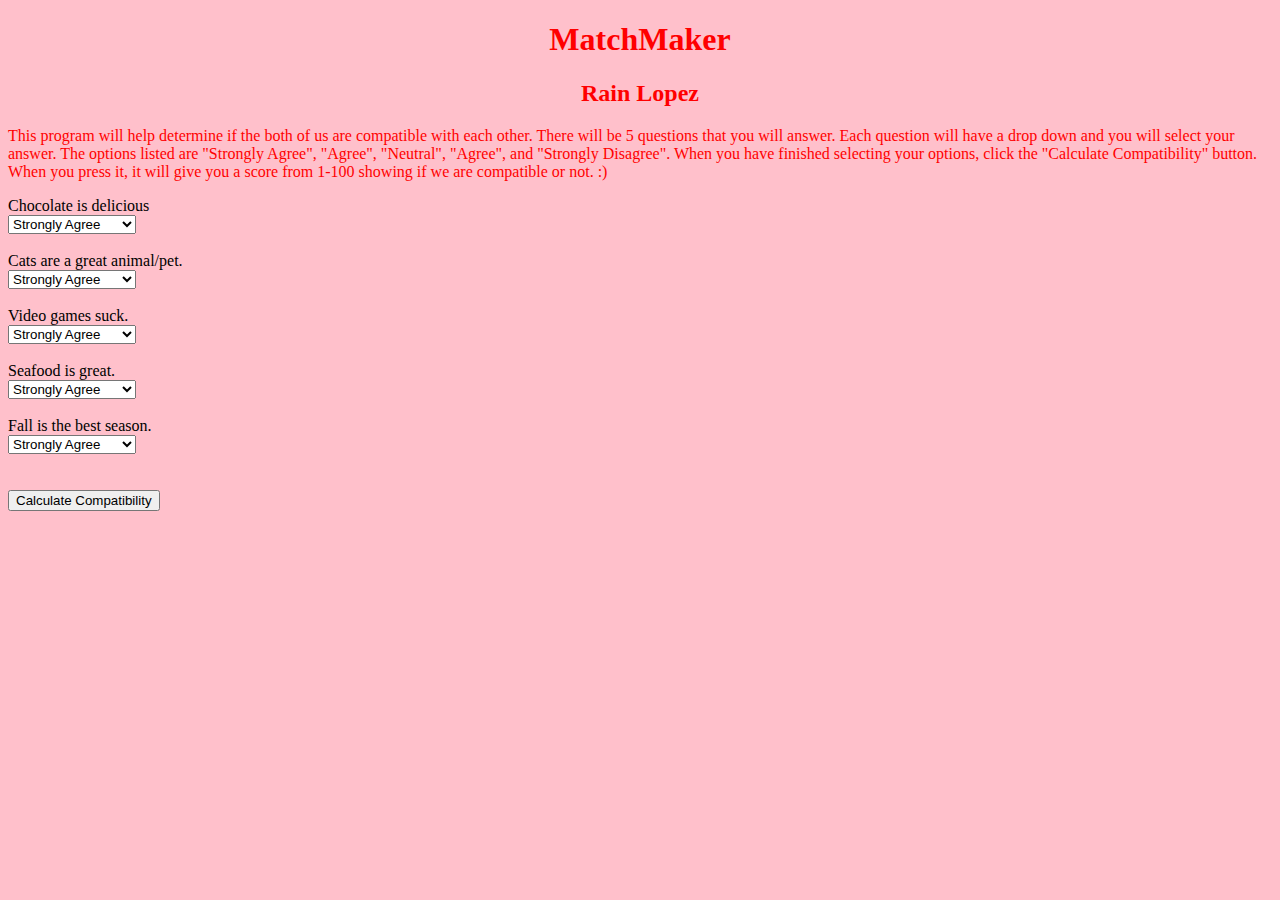
<file: index.html>
<!DOCTYPE html>
<html lang="en"></html>


<!--
    Author: Rain Lopez
    Project: MatchMaker for the Web

    All rights reserved.
-->
<head>
    <meta charset="UTF-8">
    <title>MatchMaker </title>
<link rel="stylesheet" href="matchmaker.css">
</head>

<body>
    <h1> MatchMaker</h1>
    <h2> Rain Lopez</h2>
    <p> This program will help determine if the both of us are compatible with each other.
        There will be 5 questions that you will answer.
        Each question will have a drop down and you will select your answer.
        The options listed are "Strongly Agree", "Agree", "Neutral", "Agree", and "Strongly Disagree".
        When you have finished selecting your options, click the "Calculate Compatibility" button.
        When you press it, it will give you a score from 1-100 showing if we are compatible or not. :)
    </p>

    <label>Chocolate is delicious</label><br />
    <select id="q1">
      <option value="5">Strongly Agree</option>
      <option value="4">Agree</option>
      <option value="3">Neutral</option>
      <option value="2">Disagree</option>
      <option value="1">Strongly Disagree</option>
    </select>
    <br /><br />
    
    <label>Cats are a great animal/pet.</label><br />
    <select id="q2">
      <option value="5">Strongly Agree</option>
      <option value="4">Agree</option>
      <option value="3">Neutral</option>
      <option value="2">Disagree</option>
      <option value="1">Strongly Disagree</option>
    </select>
    <br /><br />

    <label>Video games suck.</label><br />
    <select id="q3">
      <option value="5">Strongly Agree</option>
      <option value="4">Agree</option>
      <option value="3">Neutral</option>
      <option value="2">Disagree</option>
      <option value="1">Strongly Disagree</option>
    </select>
    <br /><br />

    <label>Seafood is great.</label><br />
    <select id="q4">
      <option value="5">Strongly Agree</option>
      <option value="4">Agree</option>
      <option value="3">Neutral</option>
      <option value="2">Disagree</option>
      <option value="1">Strongly Disagree</option>
    </select>
    <br /><br />

    <label>Fall is the best season.</label><br />
    <select id="q5">
      <option value="5">Strongly Agree</option>
      <option value="4">Agree</option>
      <option value="3">Neutral</option>
      <option value="2">Disagree</option>
      <option value="1">Strongly Disagree</option>
    </select>

    <br /><br /><br />
    <button onclick="calculateCompatibility()">Calculate Compatibility</button>
    <p id="compatibility"></p>
    <p2 id="remark"></p>


<script>
console.log("Starting MatchMaker");

function calculateCompatibility() {
    console.log("calculateCompatibility()");

    const DESIRED_RESPONSE = [
        5,
        5,
        1,
        2,
        5,
    ]

    const MAX_SCORE = 25

    let question1Response = document.getElementById("q1").selectedOptions[0].value;
    let question2Response = document.getElementById("q2").selectedOptions[0].value;
    let question3Response = document.getElementById("q3").selectedOptions[0].value;
    let question4Response = document.getElementById("q4").selectedOptions[0].value;
    let question5Response = document.getElementById("q5").selectedOptions[0].value;

    console.log("Question 1 Answers:")
    console.log(document.getElementById("q1").selectedOptions[0].text);
    console.log(document.getElementById("q1").selectedOptions[0].value);
    console.log(question1Response);
    
    console.log("Question 2 Answers:")
    console.log(document.getElementById("q2").selectedOptions[0].text);
    console.log(document.getElementById("q2").selectedOptions[0].value);
    console.log(question2Response);

    console.log("Question 3 Answers:")
    console.log(document.getElementById("q3").selectedOptions[0].text);
    console.log(document.getElementById("q3").selectedOptions[0].value)
    console.log(question3Response);

    console.log("Question 4 Answers:")
    console.log(document.getElementById("q4").selectedOptions[0].text);
    console.log(document.getElementById("q4").selectedOptions[0].value);
    console.log(question4Response);

    console.log("Question 5 Answers:")
    console.log(document.getElementById("q5").selectedOptions[0].text);
    console.log(document.getElementById("q5").selectedOptions[0].value);
    console.log(question5Response);

    let question1Compatibility = 5 - Math.abs(question1Response - DESIRED_RESPONSE[0]);
    let question2Compatibility = 5 - Math.abs(question2Response - DESIRED_RESPONSE[1]);
    let question3Compatibility = 5 - Math.abs(question3Response - DESIRED_RESPONSE[2]);
    let question4Compatibility = 5 - Math.abs(question4Response - DESIRED_RESPONSE[3]);
    let question5Compatibility = 5 - Math.abs(question5Response - DESIRED_RESPONSE[4]);

    console.log("c1="+question1Compatibility);
    console.log("c2="+question2Compatibility);
    console.log("c3="+question3Compatibility);
    console.log("c4="+question4Compatibility);
    console.log("c5="+question5Compatibility);

    let totalCompatibility = question1Compatibility + question2Compatibility + question3Compatibility + question4Compatibility +question5Compatibility;

    totalCompatibility *= 100 / MAX_SCORE;
    totalCompatibility = Math.round(totalCompatibility);
    console.log("totalCompatibility="+totalCompatibility);
     
    if (totalCompatibility == 100) {
      compatibilityRange = "Yay we are compatible!";
    } else if (totalCompatibility > 70) {
      compatibilityRange = "I'll consider you...";
    } else {
      compatibilityRange = "Get away from me!"
    }
  

    document.getElementById("compatibility").innerHTML = "Your compatibility is: " +totalCompatibility + "%";
    document.getElementById("remark").innerHTML = "" +compatibilityRange;

}

</script>


</body>
</html>
</file>
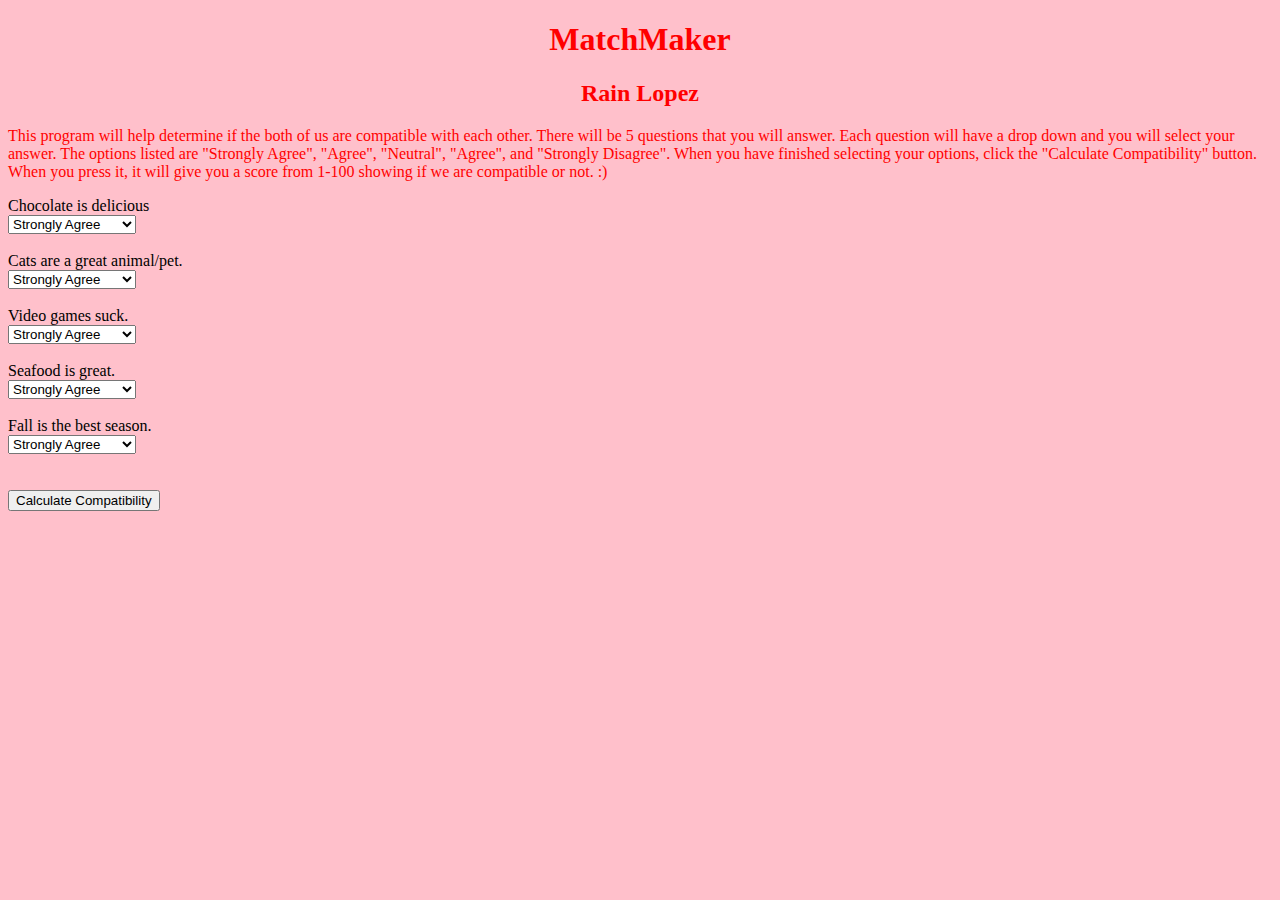
<file: MatchMaker.html>
<!DOCTYPE html>
<html lang="en"></html>


<!--
    Author: Rain Lopez
    Project: MatchMaker for the Web

    All rights reserved.
-->
<head>
    <meta charset="UTF-8">
    <title>MatchMaker </title>
<link rel="stylesheet" href="matchmaker.css">
</head>

<body>
    <h1> MatchMaker</h1>
    <h2> Rain Lopez</h2>
    <p> This program will help determine if the both of us are compatible with each other.
        There will be 5 questions that you will answer.
        Each question will have a drop down and you will select your answer.
        The options listed are "Strongly Agree", "Agree", "Neutral", "Agree", and "Strongly Disagree".
        When you have finished selecting your options, click the "Calculate Compatibility" button.
        When you press it, it will give you a score from 1-100 showing if we are compatible or not. :)
    </p>

    <label>Chocolate is delicious</label><br />
    <select id="q1">
      <option value="5">Strongly Agree</option>
      <option value="4">Agree</option>
      <option value="3">Neutral</option>
      <option value="2">Disagree</option>
      <option value="1">Strongly Disagree</option>
    </select>
    <br /><br />
    
    <label>Cats are a great animal/pet.</label><br />
    <select id="q2">
      <option value="5">Strongly Agree</option>
      <option value="4">Agree</option>
      <option value="3">Neutral</option>
      <option value="2">Disagree</option>
      <option value="1">Strongly Disagree</option>
    </select>
    <br /><br />

    <label>Video games suck.</label><br />
    <select id="q3">
      <option value="5">Strongly Agree</option>
      <option value="4">Agree</option>
      <option value="3">Neutral</option>
      <option value="2">Disagree</option>
      <option value="1">Strongly Disagree</option>
    </select>
    <br /><br />

    <label>Seafood is great.</label><br />
    <select id="q4">
      <option value="5">Strongly Agree</option>
      <option value="4">Agree</option>
      <option value="3">Neutral</option>
      <option value="2">Disagree</option>
      <option value="1">Strongly Disagree</option>
    </select>
    <br /><br />

    <label>Fall is the best season.</label><br />
    <select id="q5">
      <option value="5">Strongly Agree</option>
      <option value="4">Agree</option>
      <option value="3">Neutral</option>
      <option value="2">Disagree</option>
      <option value="1">Strongly Disagree</option>
    </select>

    <br /><br /><br />
    <button onclick="calculateCompatibility()">Calculate Compatibility</button>
    <p id="compatibility"></p>
    <p2 id="remark"></p>


<script>
console.log("Starting MatchMaker");

function calculateCompatibility() {
    console.log("calculateCompatibility()");

    const DESIRED_RESPONSE = [
        5,
        5,
        1,
        2,
        5,
    ]

    const MAX_SCORE = 25

    let question1Response = document.getElementById("q1").selectedOptions[0].value;
    let question2Response = document.getElementById("q2").selectedOptions[0].value;
    let question3Response = document.getElementById("q3").selectedOptions[0].value;
    let question4Response = document.getElementById("q4").selectedOptions[0].value;
    let question5Response = document.getElementById("q5").selectedOptions[0].value;

    console.log("Question 1 Answers:")
    console.log(document.getElementById("q1").selectedOptions[0].text);
    console.log(document.getElementById("q1").selectedOptions[0].value);
    console.log(question1Response);
    
    console.log("Question 2 Answers:")
    console.log(document.getElementById("q2").selectedOptions[0].text);
    console.log(document.getElementById("q2").selectedOptions[0].value);
    console.log(question2Response);

    console.log("Question 3 Answers:")
    console.log(document.getElementById("q3").selectedOptions[0].text);
    console.log(document.getElementById("q3").selectedOptions[0].value)
    console.log(question3Response);

    console.log("Question 4 Answers:")
    console.log(document.getElementById("q4").selectedOptions[0].text);
    console.log(document.getElementById("q4").selectedOptions[0].value);
    console.log(question4Response);

    console.log("Question 5 Answers:")
    console.log(document.getElementById("q5").selectedOptions[0].text);
    console.log(document.getElementById("q5").selectedOptions[0].value);
    console.log(question5Response);

    let question1Compatibility = 5 - Math.abs(question1Response - DESIRED_RESPONSE[0]);
    let question2Compatibility = 5 - Math.abs(question2Response - DESIRED_RESPONSE[1]);
    let question3Compatibility = 5 - Math.abs(question3Response - DESIRED_RESPONSE[2]);
    let question4Compatibility = 5 - Math.abs(question4Response - DESIRED_RESPONSE[3]);
    let question5Compatibility = 5 - Math.abs(question5Response - DESIRED_RESPONSE[4]);

    console.log("c1="+question1Compatibility);
    console.log("c2="+question2Compatibility);
    console.log("c3="+question3Compatibility);
    console.log("c4="+question4Compatibility);
    console.log("c5="+question5Compatibility);

    let totalCompatibility = question1Compatibility + question2Compatibility + question3Compatibility + question4Compatibility +question5Compatibility;

    totalCompatibility *= 100 / MAX_SCORE;
    totalCompatibility = Math.round(totalCompatibility);
    console.log("totalCompatibility="+totalCompatibility);
     
    if (totalCompatibility == 100) {
      compatibilityRange = "Yay we are compatible!";
    } else if (totalCompatibility > 70) {
      compatibilityRange = "I'll consider you...";
    } else {
      compatibilityRange = "Get away from me!"
    }
  

    document.getElementById("compatibility").innerHTML = "Your compatibility is: " +totalCompatibility;
    document.getElementById("remark").innerHTML = "" +compatibilityRange;

}

</script>


</body>
</html>
</file>
<file: matchmaker.css>
body{background-color: pink;}
h1{color:red;}
h1{text-align:center}
h2{text-align:center}
h2{color:red;}
p{color:red}
</file>
